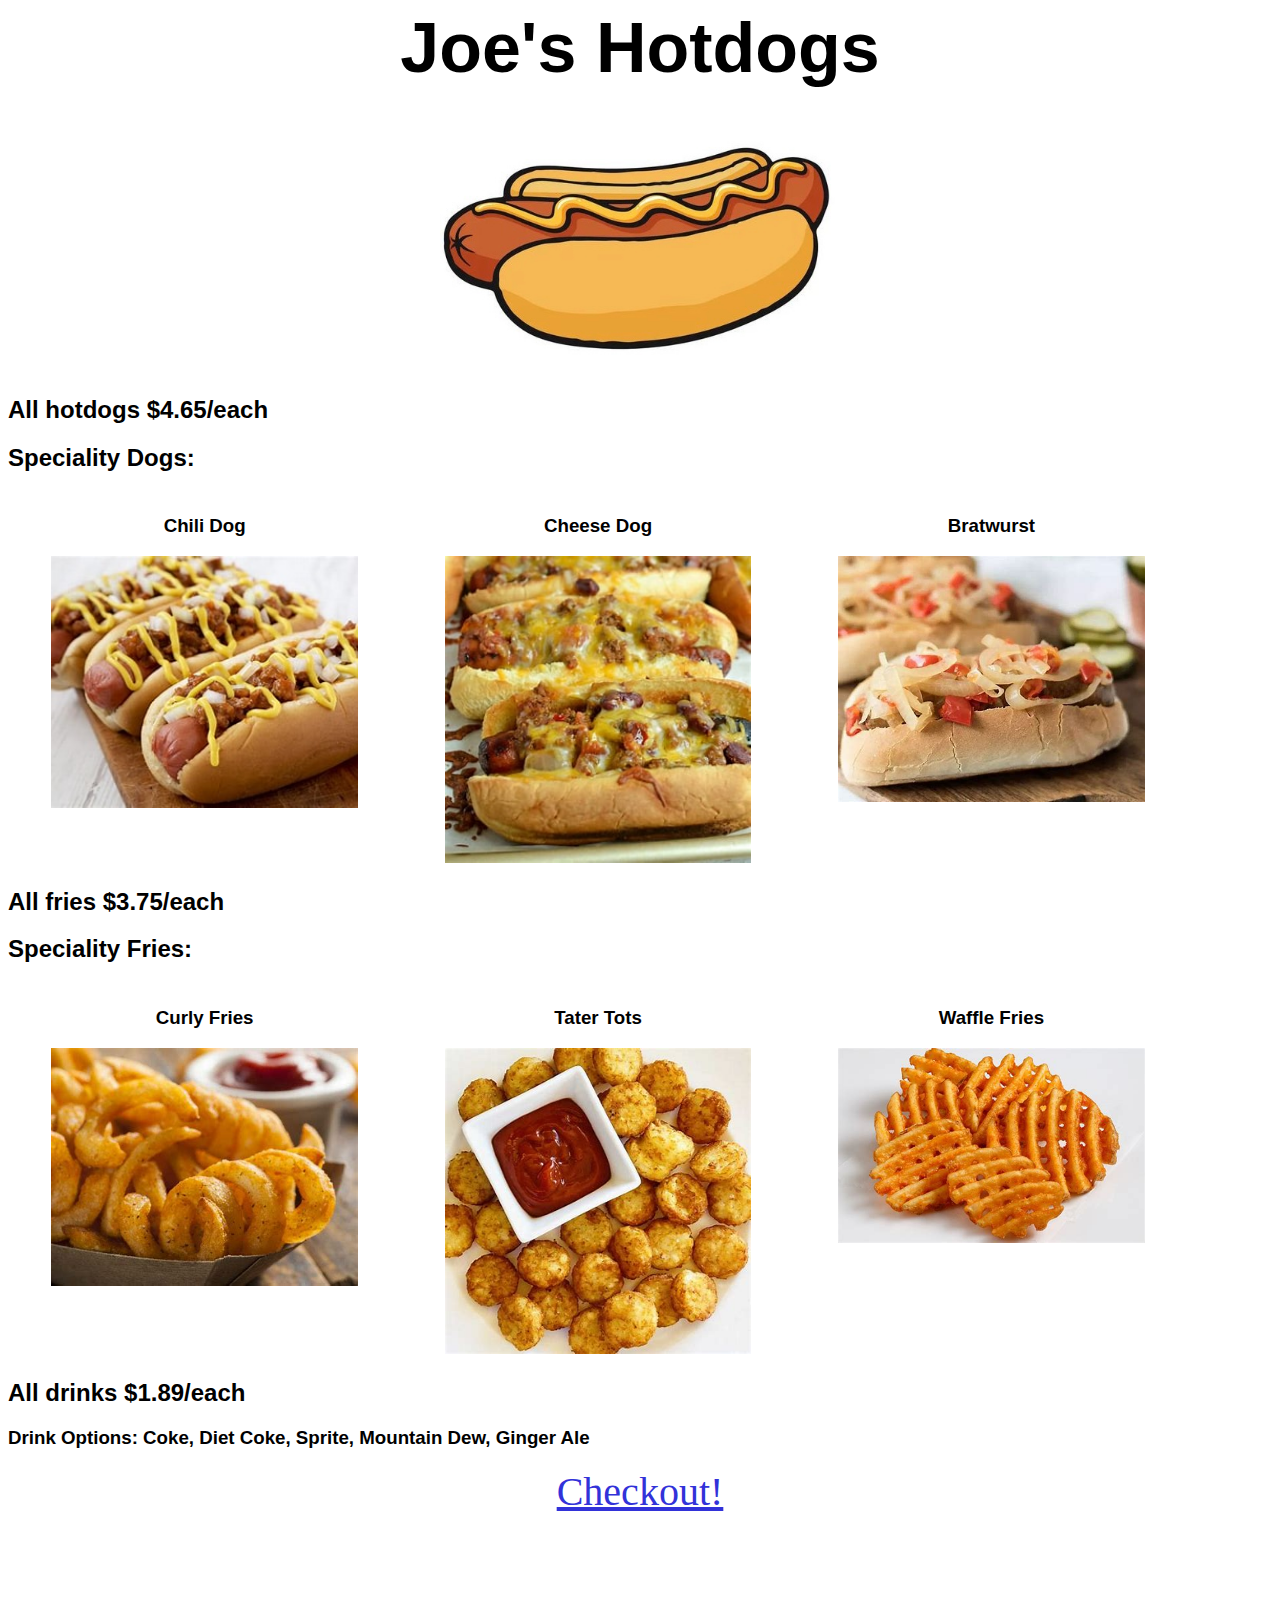
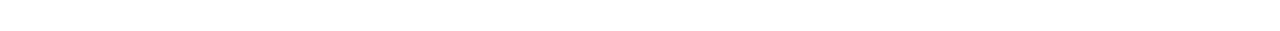
<file: index.html>
<html> 
<h1 style = "text-align: center; font-family: 'Franklin Gothic Medium', 'Arial Narrow', Arial, sans-serif; font-size: 70px;">Joe's Hotdogs</h1>
<link rel="stylesheet" href="mystyle.css">

<center><img src="logo.jpg"; width = 400;></center>

<br/>
<h2>All hotdogs $4.65/each<br/></h2>
<h2>Speciality Dogs:</h2>

<center>
<div class="row">
    <div class="column">
      <h3> Chili Dog </h3> 
      <img src="chili.jpg" alt="Snow" style="width:80%">
    </div>

    <div class="column">
        <h3>Cheese Dog</h3>
        <img src="cheese.jpg" alt="Mountains" style="width:80%">
      </div>

    <div class="column">
      <h3> Bratwurst </h3>
      <img src="bratwurst.jpg" alt="Forest" style="width:80%">
    </div>
  </div>
</center>

<h2>All fries $3.75/each</h2>
<h2>Speciality Fries:</h2>
<center>
    <div class="row">
        <div class="column">
            <h3>Curly Fries</h3>
            <img src="curly.jpg" alt="Mountains" style="width:80%">
          </div>
    
        <div class="column">
          <h3> Tater Tots </h3>
          <img src="tater.jpg" alt="Forest" style="width:80%">
        </div>

        <div class="column">
            <h3> Waffle Fries </h3> 
            <img src="waffle.jpg" alt="Snow" style="width:80%">
          </div>
      </div>
    </center>

<h2>All drinks $1.89/each</h2>
<h3>Drink Options: Coke, Diet Coke, Sprite, Mountain Dew, Ginger Ale</h3>

<center><a style = "font-size: 40; color: rgb(50, 50, 217);" href= "spaceTest.html">Checkout!</a></center>
<br><br><br><br><br><br>


</html>
</file>
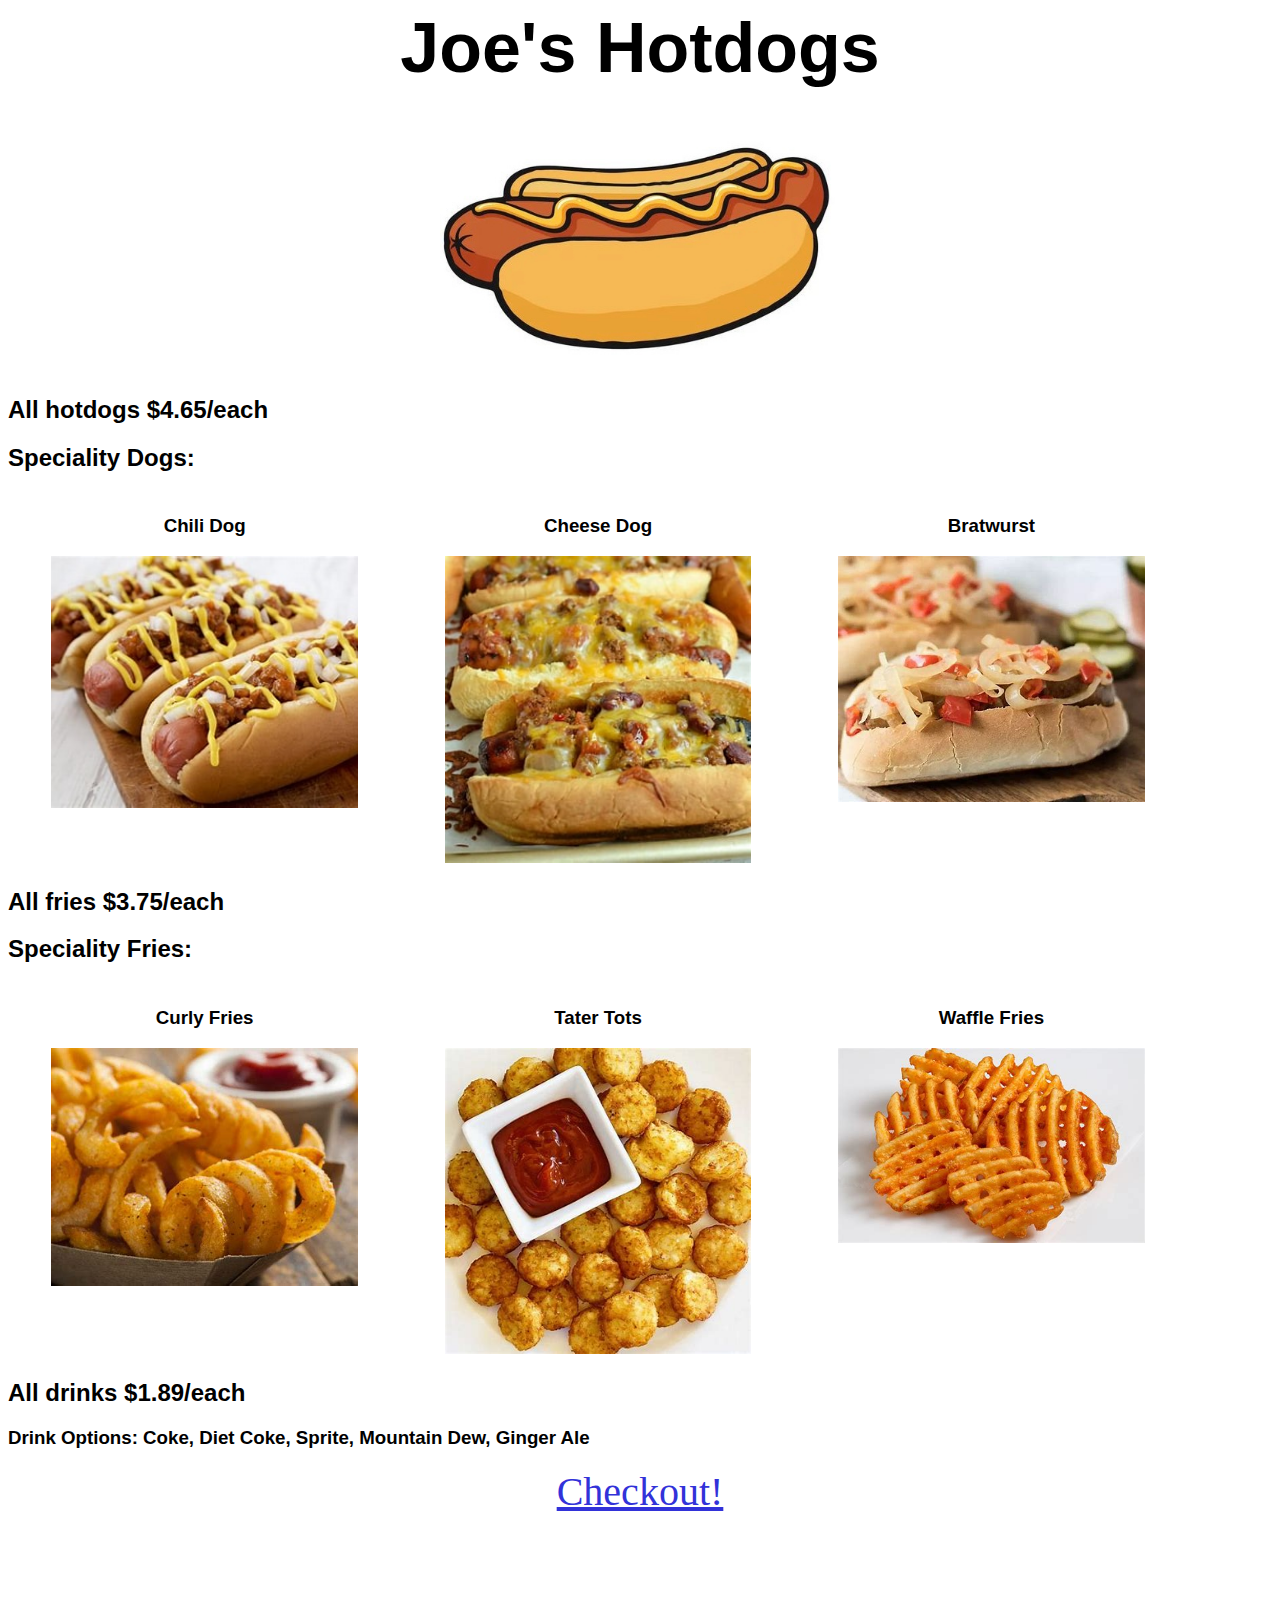
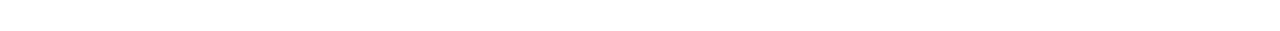
<file: main.html>
<html> 
<h1 style = "text-align: center; font-family: 'Franklin Gothic Medium', 'Arial Narrow', Arial, sans-serif; font-size: 70px;">Joe's Hotdogs</h1>
<link rel="stylesheet" href="mystyle.css">

<center><img src="logo.jpg"; width = 400;></center>

<br/>
<h2>All hotdogs $4.65/each<br/></h2>
<h2>Speciality Dogs:</h2>

<center>
<div class="row">
    <div class="column">
      <h3> Chili Dog </h3> 
      <img src="chili.jpg" alt="Snow" style="width:80%">
    </div>

    <div class="column">
        <h3>Cheese Dog</h3>
        <img src="cheese.jpg" alt="Mountains" style="width:80%">
      </div>

    <div class="column">
      <h3> Bratwurst </h3>
      <img src="bratwurst.jpg" alt="Forest" style="width:80%">
    </div>
  </div>
</center>

<h2>All fries $3.75/each</h2>
<h2>Speciality Fries:</h2>
<center>
    <div class="row">
        <div class="column">
            <h3>Curly Fries</h3>
            <img src="curly.jpg" alt="Mountains" style="width:80%">
          </div>
    
        <div class="column">
          <h3> Tater Tots </h3>
          <img src="tater.jpg" alt="Forest" style="width:80%">
        </div>

        <div class="column">
            <h3> Waffle Fries </h3> 
            <img src="waffle.jpg" alt="Snow" style="width:80%">
          </div>
      </div>
    </center>

<h2>All drinks $1.89/each</h2>
<h3>Drink Options: Coke, Diet Coke, Sprite, Mountain Dew, Ginger Ale</h3>

<center><a style = "font-size: 40; color: rgb(50, 50, 217);" href= "spaceTest.html">Checkout!</a></center>
<br><br><br><br><br><br>


</html>
</file>
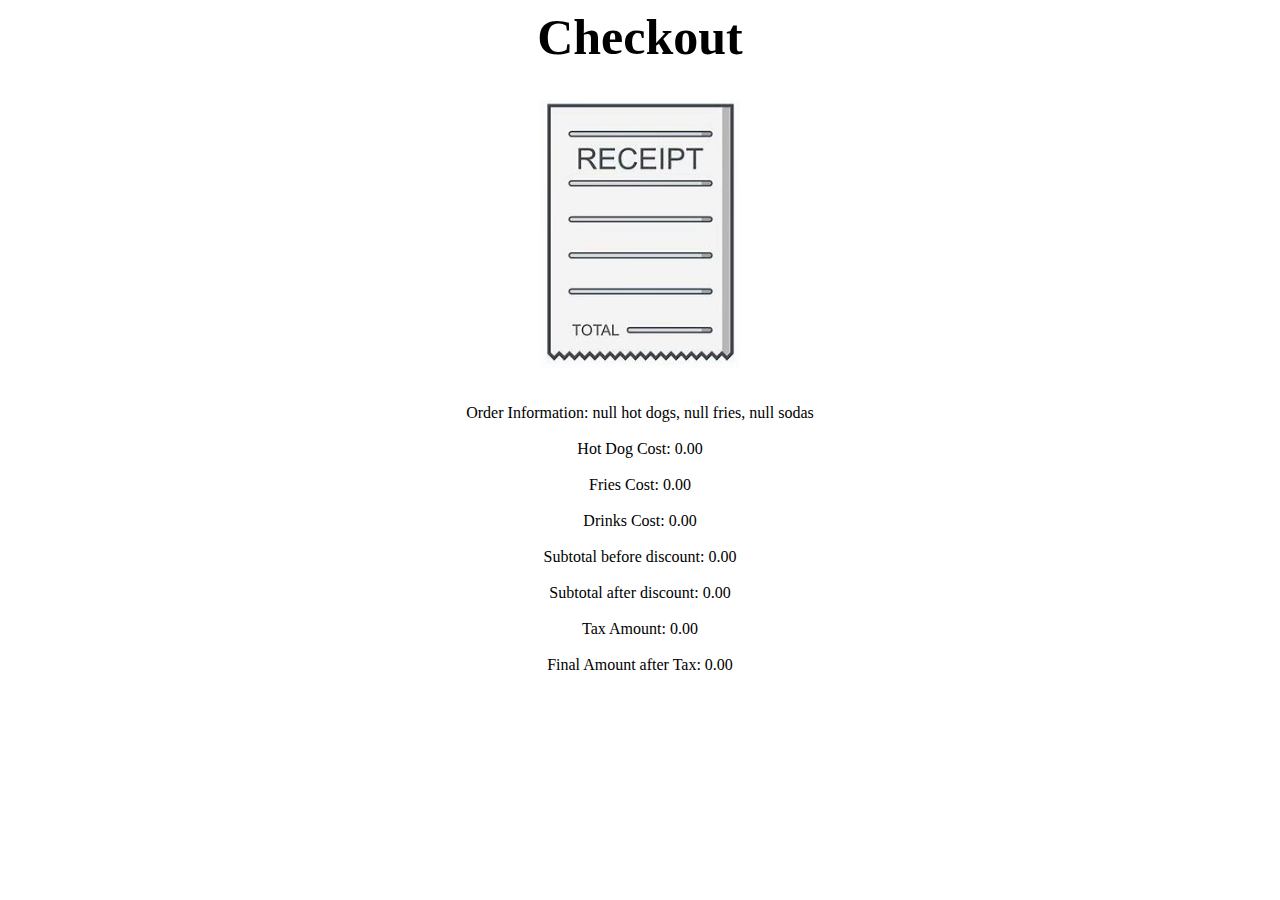
<file: spaceTest.html>
<html> 
<meta charset="utf-8">
<link rel="stylesheet" href="mystyle.css">

<center><h1 style = "font-size: 50;">Checkout</h1></center>
<center><img src="receipt.jpg"; width = 200;></center>

<script>
const dogConst = 4.65; 
const friesConst = 3.75; 
const drinksCost = 1.89; 

var numDogs; 
numDogs = prompt("How many hot dogs do you want"); 
var numFries; 
numFries = prompt("How many fries do you want?"); 
var numSoda; 
numSoda = prompt("How many sodas do you want?"); 

var x = Number(numDogs); 
var y = Number(numFries); 
var z = Number(numSoda);

function showMoney(amount){
    let roundedAmount = (Math.round(amount*100))/100; 
    if (roundedAmount * 100 % 100 == 0){
        stringAmount = roundedAmount + '.00'; 
    }
    else if ((roundedAmount * 100) % 10 == 0){
        stringAmount = roundedAmount + '0'; 
    } else {
        stringAmount = roundedAmount + ""; 
    }
    return stringAmount; 
}

//Calculate individual group prices
var dogPrice = x * dogConst; 
var friesPrice = y * friesConst; 
var sodaPrice = z * drinksCost; 

//Round Prices using showMoneyFunction
var roundedDog = showMoney(dogPrice); 
var roundedFries = showMoney(friesPrice); 
var roundedSodas = showMoney(sodaPrice); 
//Pre Discount Subtotal
rd2 = Number(roundedDog); 
rf2 = Number(roundedFries); 
rs2 = Number(roundedSodas); 
var preDisSub = rd2 + rf2 + rs2; 
preDisSub = showMoney(preDisSub); 

//Discount Subtotal
var postDisSub = preDisSub; 
if (preDisSub >= 25){
    postDisSub = preDisSub*0.9; 
    postDisSub = showMoney(postDisSub); 
}

//Mass Tax Amount 
taxAmount = postDisSub * 0.0625; 
taxAmount = showMoney(taxAmount); 

//Final Amount 
finalAmount = postDisSub * 0.9375; 
finalAmount = showMoney(finalAmount); 
 </script>

<center>
<br><br>
<script> document.write("Order Information: " + numDogs + " hot dogs, " + numFries + " fries, " + numSoda + " sodas");</script><br><br>
<script> document.write("Hot Dog Cost: " + roundedDog); </script> <br><br>
<script> document.write("Fries Cost: " + roundedFries); </script> <br><br>
<script> document.write("Drinks Cost: " + roundedSodas); </script> <br><br>
<script> document.write("Subtotal before discount: " + preDisSub)</script><br><br>
<script>document.write("Subtotal after discount: " + postDisSub)</script><br><br>
<script> document.write("Tax Amount: " + taxAmount)</script><br><br>
<script>document.write("Final Amount after Tax: " + finalAmount)</script><br><br>
</center>
<br><br><br><br>

</html>
</file>
<file: mystyle.css>
.column {
    float: left;
    width: 30.33%;
    padding: 5px;
  }
  
  /* Clear floats after image containers */
  .row::after {
    content: "";
    clear: both;
    display: table;
  }

h2{
    font-family: 'Franklin Gothic Medium', 'Arial Narrow', Arial, sans-serif;
}

h3 {
    font-family: 'Franklin Gothic Medium', 'Arial Narrow', Arial, sans-serif;
}

h4{
  font-family: 'Franklin Gothic Medium', 'Arial Narrow', Arial, sans-serif;
}
</file>
